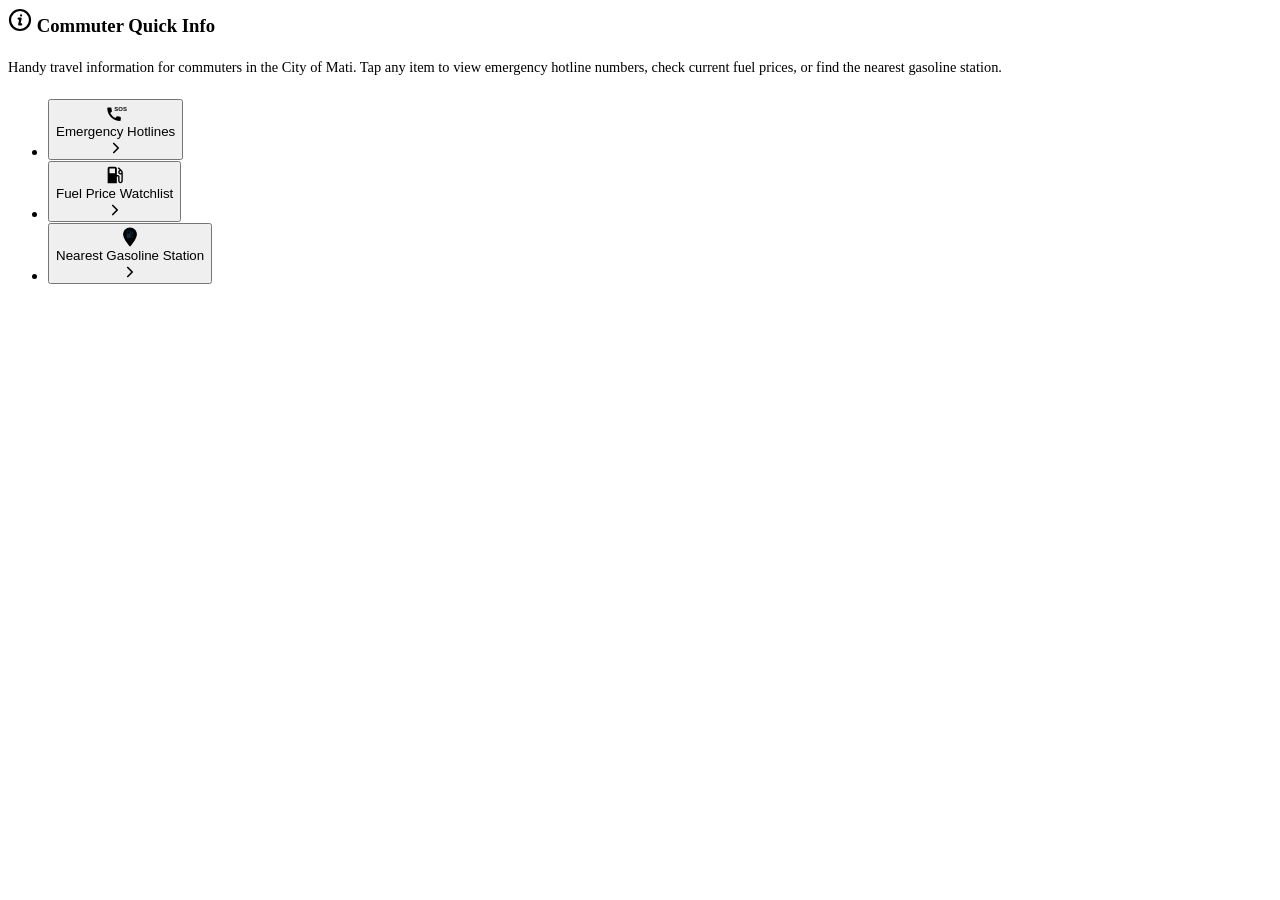
<file: commuter-info.html>
<!--
    Commuter Quick Info — loaded into index.html by commuter-info.js.
    1) The card (marked data-ci-card) replaces <div id="commuter-info"></div>.
    2) Everything after it (the three popups) is added to the end of <body>.
    Edit text, numbers and images here; no other file needs to change.
-->

<!-- Commuter Quick Info: Hotlines, Fuel Prices, Nearest Station -->
<div class="web-card" data-ci-card>
    <div class="web-card-title-row">
        <h3 class="web-card-title">
            <svg width="24" height="24" viewBox="0 0 24 24" fill="none" stroke="currentColor"
                stroke-width="2.2">
                <circle cx="12" cy="12" r="10"></circle>
                <path d="M10.6 10.6h2l-1.4 5.8h2" stroke-linecap="round" stroke-linejoin="round"></path>
                <circle cx="13.1" cy="7.4" r="1.1" fill="currentColor" stroke="none"></circle>
            </svg>
            <span>Commuter Quick Info</span>
        </h3>
    </div>

    <p style="font-size: 0.9rem; color: var(--text-muted); line-height: 1.6; margin-bottom: 20px;">
        Handy travel information for commuters in the City of Mati. Tap any item to view emergency
        hotline numbers, check current fuel prices, or find the nearest gasoline station.
    </p>

    <ul class="feature-list">
        <li>
            <button type="button" class="feature-item quick-info-trigger" data-modal="modal-hotlines">
                <div class="feature-icon-wrap">
                    <svg width="22" height="22" viewBox="0 0 24 24" fill="currentColor" aria-hidden="true">
                        <path transform="translate(0 3.5) scale(0.82)"
                            d="M20.01 15.38c-1.23 0-2.42-.2-3.53-.56-.35-.12-.74-.03-1.01.24l-1.57 1.97c-2.83-1.35-5.48-3.9-6.89-6.83l1.95-1.66c.27-.28.35-.67.24-1.02-.37-1.11-.56-2.3-.56-3.53 0-.54-.45-.99-.99-.99H4.19C3.65 3 3 3.24 3 3.99 3 13.28 10.73 21 20.01 21c.71 0 .99-.63.99-1.18v-3.45c0-.54-.45-.99-.99-.99z" />
                        <text x="17" y="9.5" text-anchor="middle" font-size="6.5" font-weight="800"
                            font-family="Arial, Helvetica, sans-serif">SOS</text>
                    </svg>
                </div>
                <div class="quick-info-body">
                    <div class="feature-title">Emergency Hotlines</div>
                </div>
                <svg class="quick-info-chevron" width="18" height="18" viewBox="0 0 24 24" fill="none"
                    stroke="currentColor" stroke-width="2.2" stroke-linecap="round" stroke-linejoin="round" aria-hidden="true">
                    <polyline points="9 18 15 12 9 6"></polyline>
                </svg>
            </button>
        </li>
        <li>
            <button type="button" class="feature-item quick-info-trigger" data-modal="modal-fuel">
                <div class="feature-icon-wrap">
                    <svg width="22" height="22" viewBox="0 0 24 24" fill="currentColor" aria-hidden="true">
                        <path
                            d="M19.77 7.23l.01-.01-3.72-3.72L15 4.56l2.11 2.11c-.94.36-1.61 1.26-1.61 2.33 0 1.38 1.12 2.5 2.5 2.5.36 0 .69-.08 1-.21v7.21c0 .55-.45 1-1 1s-1-.45-1-1V14c0-1.1-.9-2-2-2h-1V5c0-1.1-.9-2-2-2H6c-1.1 0-2 .9-2 2v16h10v-7.5h1.5v5c0 1.38 1.12 2.5 2.5 2.5s2.5-1.12 2.5-2.5V9c0-.69-.28-1.32-.73-1.77zM12 10H6V5h6v5zm6 0c-.55 0-1-.45-1-1s.45-1 1-1 1 .45 1 1-.45 1-1 1z" />
                    </svg>
                </div>
                <div class="quick-info-body">
                    <div class="feature-title">Fuel Price Watchlist</div>
                </div>
                <svg class="quick-info-chevron" width="18" height="18" viewBox="0 0 24 24" fill="none"
                    stroke="currentColor" stroke-width="2.2" stroke-linecap="round" stroke-linejoin="round" aria-hidden="true">
                    <polyline points="9 18 15 12 9 6"></polyline>
                </svg>
            </button>
        </li>
        <li>
            <button type="button" class="feature-item quick-info-trigger" data-modal="modal-gas">
                <div class="feature-icon-wrap">
                    <svg width="22" height="22" viewBox="0 0 24 24" fill="currentColor" aria-hidden="true">
                        <path d="M12 1.5C7.86 1.5 4.5 4.86 4.5 9c0 5.6 7.5 13.5 7.5 13.5s7.5-7.9 7.5-13.5c0-4.14-3.36-7.5-7.5-7.5z" />
                        <path fill="#0F2942" transform="translate(12 9) scale(0.45) translate(-12.2 -12)"
                            d="M19.77 7.23l.01-.01-3.72-3.72L15 4.56l2.11 2.11c-.94.36-1.61 1.26-1.61 2.33 0 1.38 1.12 2.5 2.5 2.5.36 0 .69-.08 1-.21v7.21c0 .55-.45 1-1 1s-1-.45-1-1V14c0-1.1-.9-2-2-2h-1V5c0-1.1-.9-2-2-2H6c-1.1 0-2 .9-2 2v16h10v-7.5h1.5v5c0 1.38 1.12 2.5 2.5 2.5s2.5-1.12 2.5-2.5V9c0-.69-.28-1.32-.73-1.77zM12 10H6V5h6v5zm6 0c-.55 0-1-.45-1-1s.45-1 1-1 1 .45 1 1-.45 1-1 1z" />
                    </svg>
                </div>
                <div class="quick-info-body">
                    <div class="feature-title">Nearest Gasoline Station</div>
                </div>
                <svg class="quick-info-chevron" width="18" height="18" viewBox="0 0 24 24" fill="none"
                    stroke="currentColor" stroke-width="2.2" stroke-linecap="round" stroke-linejoin="round" aria-hidden="true">
                    <polyline points="9 18 15 12 9 6"></polyline>
                </svg>
            </button>
        </li>
    </ul>
</div>

<!-- Commuter Quick Info Fullscreen Modals -->
<div class="qi-modal" id="modal-hotlines" role="dialog" aria-modal="true" aria-labelledby="modal-hotlines-title" hidden>
    <div class="qi-modal-header">
        <div class="qi-modal-pill">
            <button type="button" class="qi-modal-close" data-close-modal aria-label="Close">
                <svg width="22" height="22" viewBox="0 0 24 24" fill="none" stroke="currentColor" stroke-width="2.4"
                    stroke-linecap="round">
                    <line x1="18" y1="6" x2="6" y2="18"></line>
                    <line x1="6" y1="6" x2="18" y2="18"></line>
                </svg>
            </button>
            <h2 class="qi-modal-title" id="modal-hotlines-title">Emergency Hotlines</h2>
        </div>
    </div>
    <div class="qi-modal-body hl-body">
        <section class="hl-hero">
            <div class="hl-wrap hl-hero-inner">
                <div class="hl-hero-main">
                    <img src="assets/images/logo/mati-logo.png" alt="City of Mati Official Seal" class="hl-hero-seal">
                    <div class="hl-hero-copy">
                        <p class="hl-eyebrow">City Government of Mati</p>
                        <h3 class="hl-hero-title">Emergency Hotlines</h3>
                    </div>
                </div>
                <a href="tel:911" class="hl-911-card" aria-label="Call 911, National Emergency Hotline">
                    <span class="hl-911-icon" aria-hidden="true"><svg width="20" height="20" viewBox="0 0 24 24" fill="none" stroke="currentColor" stroke-width="2" stroke-linecap="round" stroke-linejoin="round"><path d="M22 16.92v3a2 2 0 0 1-2.18 2 19.79 19.79 0 0 1-8.63-3.07 19.5 19.5 0 0 1-6-6 19.79 19.79 0 0 1-3.07-8.67A2 2 0 0 1 4.11 2h3a2 2 0 0 1 2 1.72 12.84 12.84 0 0 0 .7 2.81 2 2 0 0 1-.45 2.11L8.09 9.91a16 16 0 0 0 6 6l1.27-1.27a2 2 0 0 1 2.11-.45 12.84 12.84 0 0 0 2.81.7A2 2 0 0 1 22 16.92z"></path></svg></span>
                    <span class="hl-911-number">911</span>
                    <span class="hl-911-label">National Emergency Hotline</span>
                </a>
            </div>
        </section>

        <div class="hl-main">
            <div class="hl-wrap hl-cards">
                <!-- Left column -->
                <article class="hl-card">
                    <img src="assets/images/hotlines/cho-ems.png" alt="" class="hl-card-logo">
                    <div class="hl-card-body">
                        <p class="hl-cat hl-cat--medical">Medical</p>
                        <h4 class="hl-card-name">CHO – EMS Emergency Medical Service</h4>
                        <div class="hl-nums">
                            <a href="tel:09518409073" aria-label="Call CHO – EMS Emergency Medical Service, 0951-840-9073">0951-840-9073</a>
                            <a href="tel:09532131206" aria-label="Call CHO – EMS Emergency Medical Service, 0953-213-1206">0953-213-1206</a>
                        </div>
                    </div>
                </article>
                <article class="hl-card">
                    <img src="assets/images/hotlines/cho.png" alt="" class="hl-card-logo">
                    <div class="hl-card-body">
                        <p class="hl-cat hl-cat--medical">Medical</p>
                        <h4 class="hl-card-name">City Health Office</h4>
                        <div class="hl-nums">
                            <a href="tel:3884428" aria-label="Call City Health Office, 3884-428">3884-428</a>
                            <a href="tel:3884429" aria-label="Call City Health Office, 3884-429">3884-429</a>
                            <a href="tel:09813391408" aria-label="Call City Health Office, 0981-339-1408">0981-339-1408</a>
                        </div>
                    </div>
                </article>
                <article class="hl-card">
                    <img src="assets/images/hotlines/red-cross.png" alt="" class="hl-card-logo">
                    <div class="hl-card-body">
                        <p class="hl-cat hl-cat--medical">Medical</p>
                        <h4 class="hl-card-name">Philippine Red Cross – Davao Oriental Chapter</h4>
                        <div class="hl-nums">
                            <a href="tel:3884022" aria-label="Call Philippine Red Cross, 3884-022">3884-022</a>
                            <a href="tel:09650849924" aria-label="Call Philippine Red Cross, 0965-084-9924">0965-084-9924</a>
                            <a href="tel:09052775186" aria-label="Call Philippine Red Cross, 0905-277-5186">0905-277-5186</a>
                        </div>
                    </div>
                </article>
                <article class="hl-card">
                    <img src="assets/images/hotlines/bfp.png" alt="" class="hl-card-logo">
                    <div class="hl-card-body">
                        <p class="hl-cat hl-cat--fire">Fire &amp; Disaster</p>
                        <h4 class="hl-card-name">Mati Fire Station</h4>
                        <div class="hl-nums">
                            <a href="tel:160" aria-label="Call Mati Fire Station, 160">160</a>
                            <a href="tel:09518126593" aria-label="Call Mati Fire Station, 0951-812-6593">0951-812-6593</a>
                            <a href="tel:09657828090" aria-label="Call Mati Fire Station, 0965-782-8090">0965-782-8090</a>
                        </div>
                    </div>
                </article>
                <article class="hl-card">
                    <img src="assets/images/hotlines/drrmo.png" alt="" class="hl-card-logo">
                    <div class="hl-card-body">
                        <p class="hl-cat hl-cat--fire">Fire &amp; Disaster</p>
                        <h4 class="hl-card-name">Disaster Risk Reduction &amp; Management Office</h4>
                        <div class="hl-nums">
                            <a href="tel:3884426" aria-label="Call Disaster Risk Reduction &amp; Management Office, 3884-426">3884-426</a>
                            <a href="tel:09123454666" aria-label="Call Disaster Risk Reduction &amp; Management Office, 0912-345-4666">0912-345-4666</a>
                            <a href="tel:09277630050" aria-label="Call Disaster Risk Reduction &amp; Management Office, 0927-763-0050">0927-763-0050</a>
                        </div>
                    </div>
                </article>
                <!-- Right column -->
                <article class="hl-card">
                    <img src="assets/images/hotlines/coast-guard.png" alt="" class="hl-card-logo">
                    <div class="hl-card-body">
                        <p class="hl-cat hl-cat--fire">Fire &amp; Disaster</p>
                        <h4 class="hl-card-name">Philippine Coast Guard – Davao Oriental Station</h4>
                        <div class="hl-nums">
                            <a href="tel:09668370536" aria-label="Call Philippine Coast Guard, 0966-837-0536">0966-837-0536</a>
                        </div>
                    </div>
                </article>
                <article class="hl-card">
                    <img src="assets/images/hotlines/pnp.png" alt="" class="hl-card-logo">
                    <div class="hl-card-body">
                        <p class="hl-cat hl-cat--police">Police &amp; Security</p>
                        <h4 class="hl-card-name">Mati City Police Station</h4>
                        <div class="hl-nums">
                            <a href="tel:09985987122" aria-label="Call Mati City Police Station, 0998-598-7122">0998-598-7122</a>
                        </div>
                    </div>
                </article>
                <article class="hl-card">
                    <img src="assets/images/hotlines/eodk9.png" alt="" class="hl-card-logo">
                    <div class="hl-card-body">
                        <p class="hl-cat hl-cat--police">Police &amp; Security</p>
                        <h4 class="hl-card-name">EODK9 Unit PNP PECU Davao Oriental</h4>
                        <div class="hl-nums">
                            <a href="tel:09691184775" aria-label="Call EODK9 Unit PNP PECU, 0969-118-4775">0969-118-4775</a>
                        </div>
                    </div>
                </article>
                <article class="hl-card">
                    <img src="assets/images/hotlines/army-66ib.png" alt="" class="hl-card-logo">
                    <div class="hl-card-body">
                        <p class="hl-cat hl-cat--police">Police &amp; Security</p>
                        <h4 class="hl-card-name">66th Infantry Battalion, Philippine Army</h4>
                        <div class="hl-nums">
                            <a href="tel:09171569461" aria-label="Call 66th Infantry Battalion, 0917-156-9461">0917-156-9461</a>
                        </div>
                    </div>
                </article>
                <article class="hl-card">
                    <img src="assets/images/hotlines/cswdo.png" alt="" class="hl-card-logo">
                    <div class="hl-card-body">
                        <p class="hl-cat hl-cat--social">Social Welfare</p>
                        <h4 class="hl-card-name">City Social Welfare &amp; Development Office</h4>
                        <div class="hl-nums">
                            <a href="tel:3883326" aria-label="Call City Social Welfare &amp; Development Office, 3883-326">3883-326</a>
                            <a href="tel:09753582876" aria-label="Call City Social Welfare &amp; Development Office, 0975-358-2876">0975-358-2876</a>
                        </div>
                    </div>
                </article>
            </div>
        </div>

        <div class="hl-foot">
            <div class="hl-wrap hl-foot-inner">
                <img src="assets/images/logo/feelmati_white.png" alt="Feel Mati – More Adventures, Truly Incredible" class="hl-foot-logo">
                <div class="hl-foot-slogan">
                    <span class="hl-foot-tag">Together, Yes We Can</span>
                    <span class="hl-foot-sub">Para sa Tanan</span>
                </div>                </div>
        </div>
    </div>
</div>

<div class="qi-modal" id="modal-fuel" role="dialog" aria-modal="true" aria-labelledby="modal-fuel-title" hidden>
    <div class="qi-modal-header">
        <div class="qi-modal-pill">
            <button type="button" class="qi-modal-close" data-close-modal aria-label="Close">
                <svg width="22" height="22" viewBox="0 0 24 24" fill="none" stroke="currentColor" stroke-width="2.4"
                    stroke-linecap="round">
                    <line x1="18" y1="6" x2="6" y2="18"></line>
                    <line x1="6" y1="6" x2="18" y2="18"></line>
                </svg>
            </button>
            <h2 class="qi-modal-title" id="modal-fuel-title">Fuel Price Watchlist</h2>
        </div>
    </div>
    <div class="qi-modal-body fw-body">
        <div class="fw-wrap">
            <section class="fw-hero">
                <p class="fw-eyebrow">CITY GOVERNMENT OF MATI</p>
                <h3 class="fw-title">Fuel prices this&nbsp;week.</h3>
                <p class="fw-intro">Kasagarang presyo sa gasolina kada litro sumala sa brand sa Dakbayan sa Mati, ug ang kausaban niini sukad sa miaging semana.</p>
            </section>

            <div class="fw-stats">
                <div class="fw-stat">
                    <p class="fw-stat-label">Diesel</p>
                    <p class="fw-stat-value fw-down"><strong>▼₱3.00</strong><span>rollback / L</span></p>
                </div>
                <div class="fw-stat">
                    <p class="fw-stat-label">Gasoline</p>
                    <p class="fw-stat-value fw-up"><strong>▲₱1.52</strong><span>increase / L</span></p>
                </div>
                <div class="fw-stat">
                    <p class="fw-stat-label">Kerosene</p>
                    <p class="fw-stat-value fw-up"><strong>▲₱1.73</strong><span>increase / L</span></p>
                </div>
            </div>

            <section class="fw-section">
                <div class="fw-section-head">
                    <div>
                        <h3 class="fw-section-title">Stations</h3>
                        <p class="fw-section-sub">Sorted by price, cheapest first. A gold underline marks the lowest price in the city.</p>
                    </div>
                    <label class="fw-sort-select">
                        <span>Sort by</span>
                        <select id="fw-station-sort">
                            <option value="unleaded">Unleaded</option>
                            <option value="premium">Premium</option>
                            <option value="diesel" selected>Diesel</option>
                            <option value="premiumDiesel">Premium Diesel</option>
                            <option value="kerosene">Kerosene</option>
                        </select>
                    </label>
                </div>
                <div class="fw-stations-scroll" tabindex="0" role="region" aria-label="Fuel stations list">
                    <div class="fw-stations" id="fw-stations"></div>
                </div>
            </section>

            <section class="fw-section">
                <div class="fw-section-head">
                    <div>
                        <h3 class="fw-section-title">All prices</h3>
                        <p class="fw-section-sub">The lowest price for each fuel is highlighted. Select a column to rank by it.</p>
                    </div>
                </div>
                <div class="fw-table-wrap" tabindex="0" role="region" aria-label="All fuel prices table">
                    <table class="fw-table" id="fw-table">
                        <thead></thead>
                        <tbody></tbody>
                    </table>
                </div>
            </section>
        </div>

        <div class="hl-foot">
            <div class="hl-wrap hl-foot-inner">
                <img src="assets/images/logo/feelmati_white.png" alt="Feel Mati – More Adventures, Truly Incredible" class="hl-foot-logo">
                <div class="hl-foot-slogan">
                    <span class="hl-foot-tag">Together, Yes We Can</span>
                    <span class="hl-foot-sub">Para sa Tanan</span>
                </div>
            </div>
        </div>
    </div>
</div>

<div class="qi-modal" id="modal-gas" role="dialog" aria-modal="true" aria-labelledby="modal-gas-title" hidden>
    <div class="qi-modal-header">
        <div class="qi-modal-pill">
            <button type="button" class="qi-modal-close" data-close-modal aria-label="Close">
                <svg width="22" height="22" viewBox="0 0 24 24" fill="none" stroke="currentColor" stroke-width="2.4"
                    stroke-linecap="round">
                    <line x1="18" y1="6" x2="6" y2="18"></line>
                    <line x1="6" y1="6" x2="18" y2="18"></line>
                </svg>
            </button>
            <h2 class="qi-modal-title" id="modal-gas-title">Nearest Gasoline Station</h2>
        </div>
    </div>
    <div class="qi-modal-body qi-modal-body-map">
        <div class="qi-map" id="gas-map" role="region" aria-label="Map of gas stations in the City of Mati"></div>
        <p class="qi-map-status" id="gas-map-status" role="status"></p>
        <button type="button" class="btn btn-blue qi-map-btn" id="btn-nearest-gas">Find the nearest station to me</button>
    </div>
</div>
</file>
